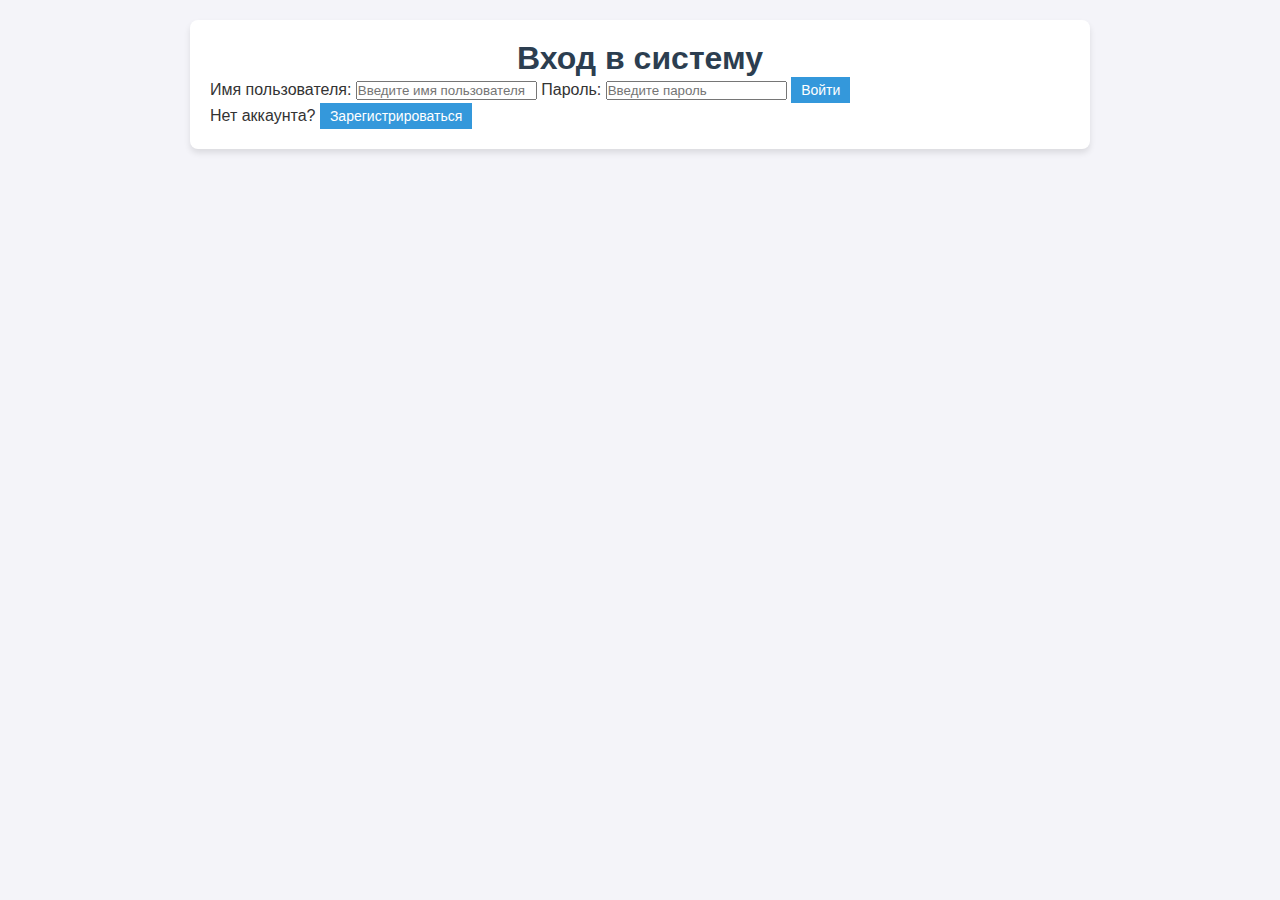
<file: front/login.html>
<!DOCTYPE html>
<html lang="ru">
<head>
    <meta charset="UTF-8">
    <meta name="viewport" content="width=device-width, initial-scale=1.0">
    <title>Авторизация</title>
    <link rel="stylesheet" href="/front/style.css">
</head>
<body>

    <div class="container">
        <h1>Вход в систему</h1>

        <div class="login-form">
            <label for="username">Имя пользователя:</label>
            <input type="text" id="username" placeholder="Введите имя пользователя">

            <label for="password">Пароль:</label>
            <input type="password" id="password" placeholder="Введите пароль">

            <button id="loginButton">Войти</button>
            <p>Нет аккаунта? <button id="registerBtn">Зарегистрироваться</button></p>
        </div>

        <div id="error-message" style="color: red; display: none;">
            Неверный логин или пароль. Попробуйте снова.
        </div>
    </div>

    <script src="/front/login.js" defer></script>
</body>
</html>
</file>
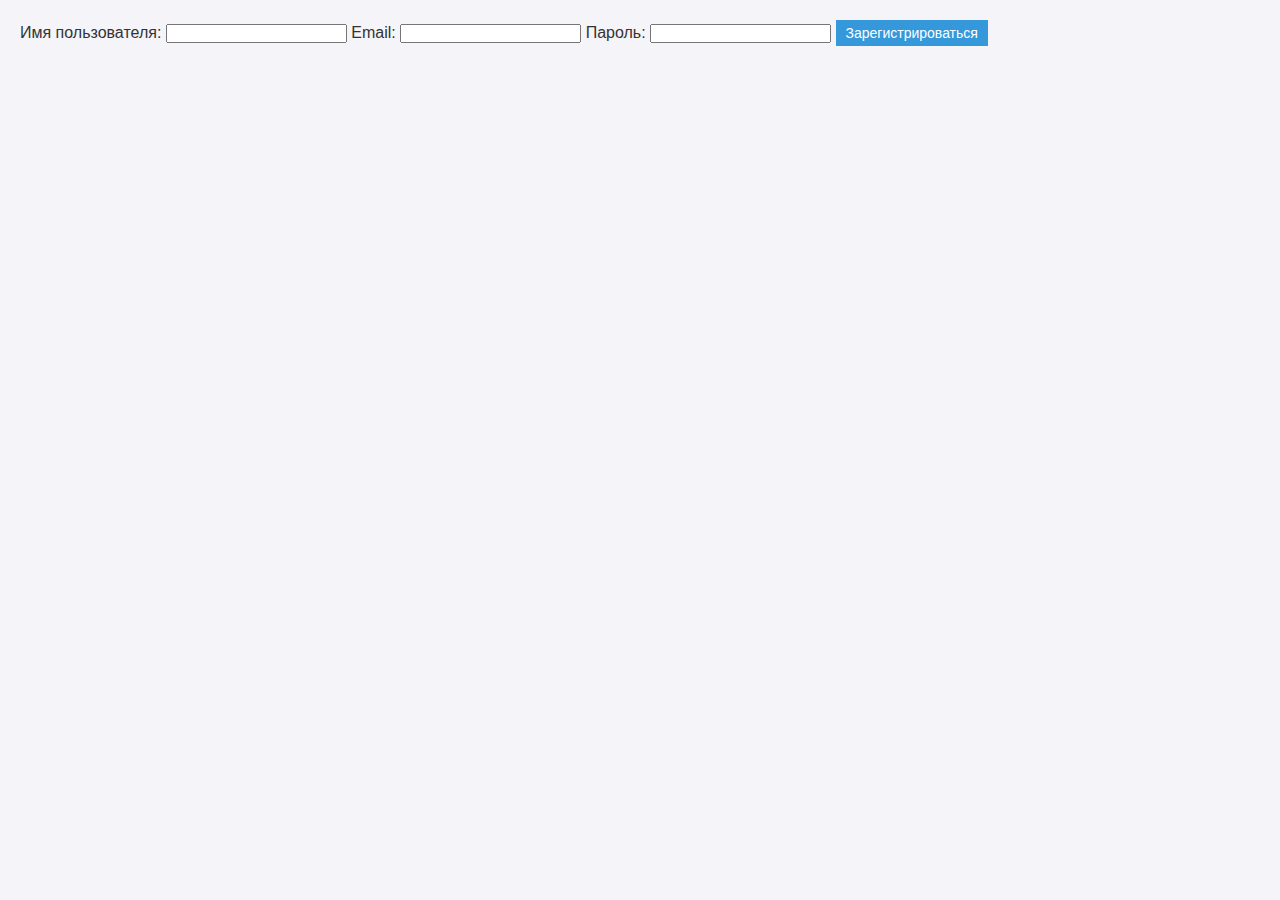
<file: front/register.html>
<!DOCTYPE html>
<html lang="ru">
<head>
    <meta charset="UTF-8">
    <meta name="viewport" content="width=device-width, initial-scale=1.0">
    <title>Авторизация</title>
    <link rel="stylesheet" href="/front/style.css">
</head>
<body>

    <form id="registerForm">
        <label>Имя пользователя:</label>
        <input type="text" id="username" required>
        
        <label>Email:</label>
        <input type="email" id="email" required>
        
        <label>Пароль:</label>
        <input type="password" id="password" required>
    
        <button type="submit">Зарегистрироваться</button>
    </form>

    <script src="/front/register.js"></script>
</body>
</html>
</file>
<file: front/style.css>
* {
    margin: 0;
    padding: 0;
    box-sizing: border-box;
}

body {
    font-family: Arial, sans-serif;
    background-color: #f4f4f9;
    color: #333;
    padding: 20px;
}

.container {
    max-width: 900px;
    margin: 0 auto;
    background-color: #fff;
    padding: 20px;
    border-radius: 8px;
    box-shadow: 0 4px 6px rgba(0, 0, 0, 0.1);
}

h1, h2 {
    text-align: center;
    color: #2c3e50;
}

.task-form {
    margin-bottom: 20px;
}

.task-form label {
    display: block;
    font-weight: bold;
    margin-bottom: 5px;
}

.task-form input,
.task-form textarea,
.task-form button {
    width: 100%;
    padding: 10px;
    margin-bottom: 10px;
    border: 1px solid #ddd;
    border-radius: 4px;
}

.task-form textarea {
    height: 120px;
    resize: vertical;
}

button {
    background-color: #3498db;
    color: #fff;
    border: none;
    cursor: pointer;
    transition: background-color 0.3s ease;
}

button:hover {
    background-color: #2980b9;
}

table {
    width: 100%;
    border-collapse: collapse;
    margin-top: 20px;
}

th, td {
    padding: 10px;
    text-align: left;
    border-bottom: 1px solid #ddd;
}

th {
    background-color: #2c3e50;
    color: white;
}

td {
    background-color: #ecf0f1;
}

button {
    padding: 5px 10px;
    font-size: 14px;
    margin-right: 5px;
}
</file>
